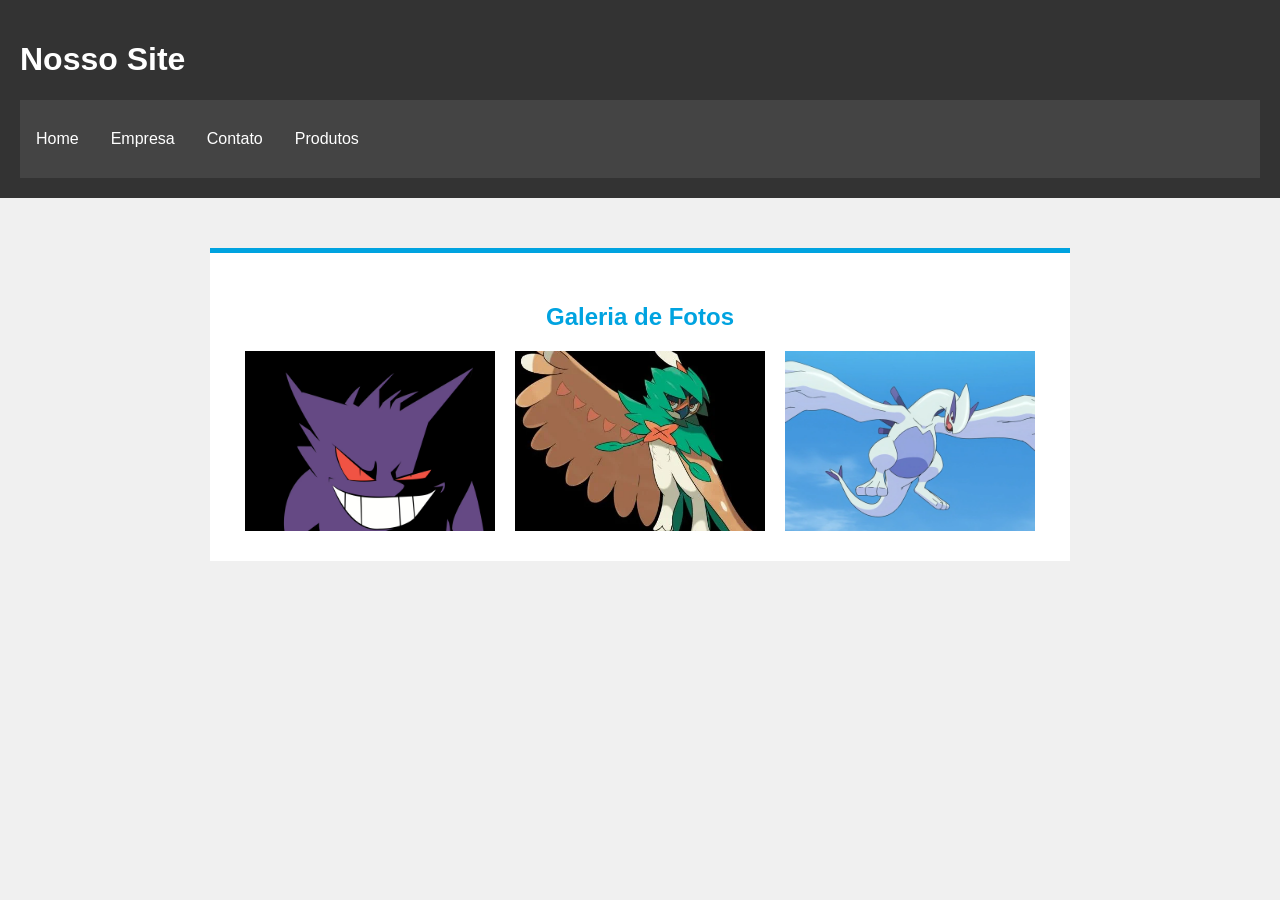
<file: index.html>
<!DOCTYPE html>
<html lang="en">
<head>
    <meta charset="UTF-8">
    <meta name="viewport" content="width=device-width, initial-scale=1.0">

    <title>Home</title>
    <link rel="stylesheet" href="style.css">
</head>
<body>
    <header>
        <div class="titulo">
            <h1>Nosso Site</h1>
        </div>
        <nav class="menu">
            <ul>
                <li><a href="#">Home</a></li>
                <li><a href="empresa.html">Empresa</a></li>
                <li><a href="contatos.html">Contato</a></li>
                <li><a href="produto.html">Produtos</a></li>
            </ul>
        </nav>
    </header>
    <main>
        <h2>Galeria de Fotos</h2>

        <div class="galeria">
    <img src="/img/gengar1.png" alt="">
    <img src="/img/hot-take-the-sm-animes-biggest-mistake-not-giving-ash-v0-aq4totmexmo81.png" alt="">
    <img src="/img/Lugia.png" alt="">
        </div>
    </main>
</body>
</html>
</file>
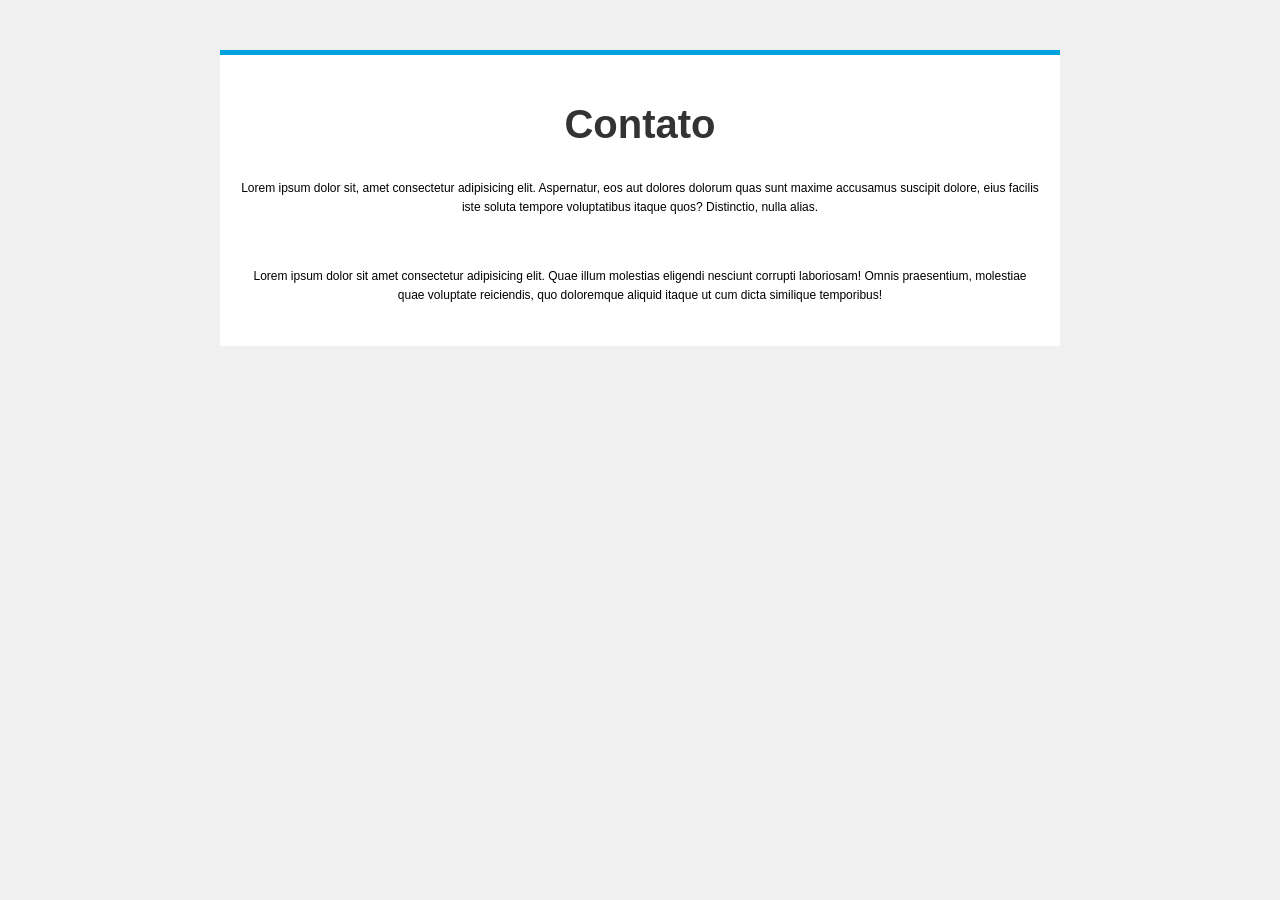
<file: Contato.html>
<!DOCTYPE html>
<html lang="en">
<head>
    <meta charset="UTF-8">
    <meta name="viewport" content="width=device-width, initial-scale=1.0">
    <link rel="stylesheet" href="style.css">
    <title>Contato</title>
</head>
<body>
    <main class="mainContato">
        <h1>Contato</h1>
            <p>Lorem ipsum dolor sit, amet consectetur adipisicing elit. Aspernatur, eos aut dolores dolorum quas sunt maxime accusamus suscipit dolore, eius facilis iste soluta tempore voluptatibus itaque quos? Distinctio, nulla alias.</p><br>
            <p>Lorem ipsum dolor sit amet consectetur adipisicing elit. Quae illum molestias eligendi nesciunt corrupti laboriosam! Omnis praesentium, molestiae quae voluptate reiciendis, quo doloremque aliquid itaque ut cum dicta similique temporibus!</p>
    </main>
</body>
</html>
</file>
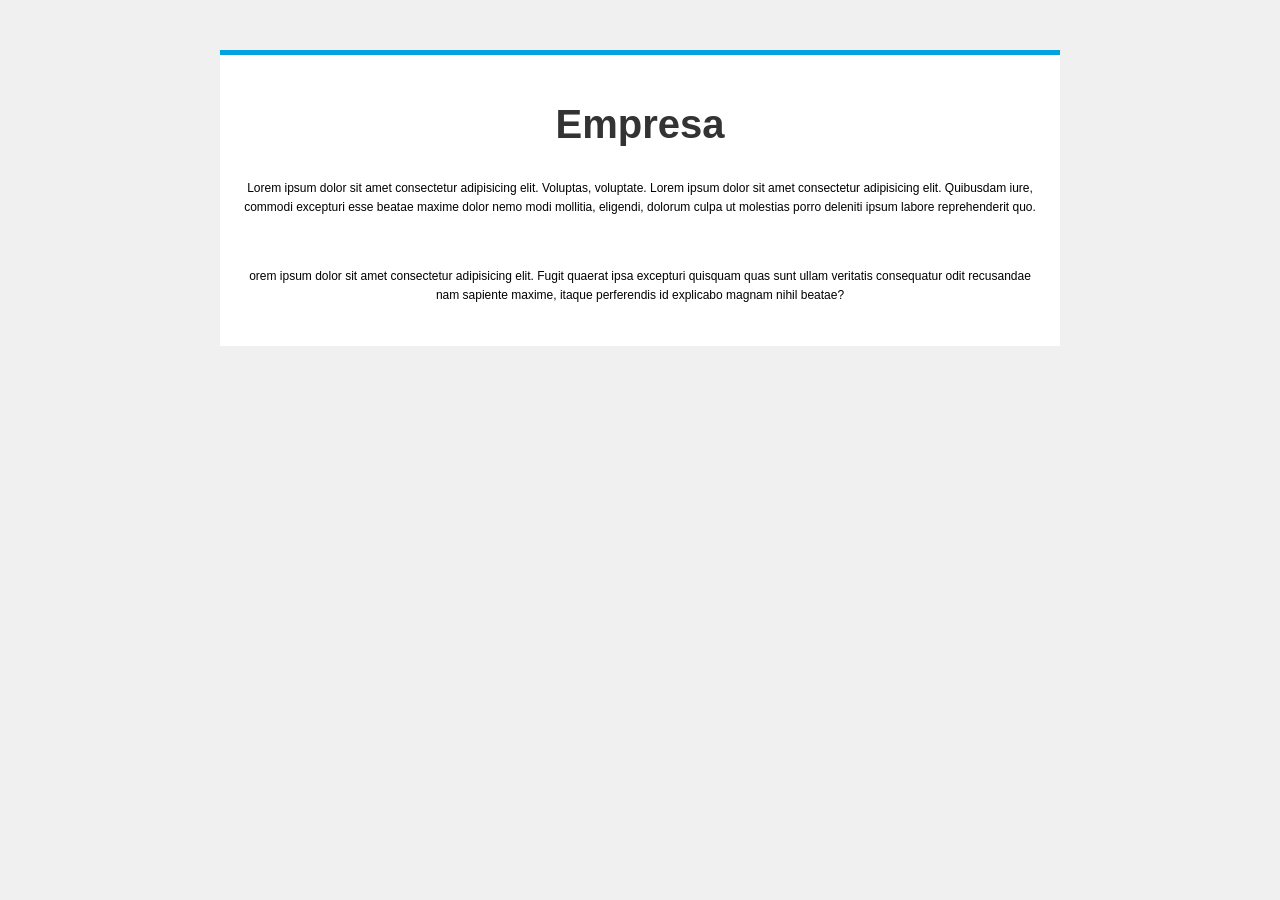
<file: empresa.html>
<!DOCTYPE html>
<html lang="en">
<head>
    <meta charset="UTF-8">
    <meta name="viewport" content="width=device-width, initial-scale=1.0">
    <title>Empresa</title>
    <link rel="stylesheet" href="style.css">
</head>
<body>
    <main class="mainEmpresa">
            <h1>Empresa</h1>
                <p>Lorem ipsum dolor sit amet consectetur adipisicing elit. Voluptas, voluptate.
                Lorem ipsum dolor sit amet consectetur adipisicing elit. Quibusdam iure, commodi excepturi esse beatae maxime dolor nemo modi mollitia, eligendi, dolorum culpa ut molestias porro deleniti ipsum labore reprehenderit quo.</p><br>
                <p>orem ipsum dolor sit amet consectetur adipisicing elit. Fugit quaerat ipsa excepturi quisquam quas sunt ullam veritatis consequatur odit recusandae nam sapiente maxime, itaque perferendis id explicabo magnam nihil beatae?
                </p>
    </main>
</body>
</html>
</file>
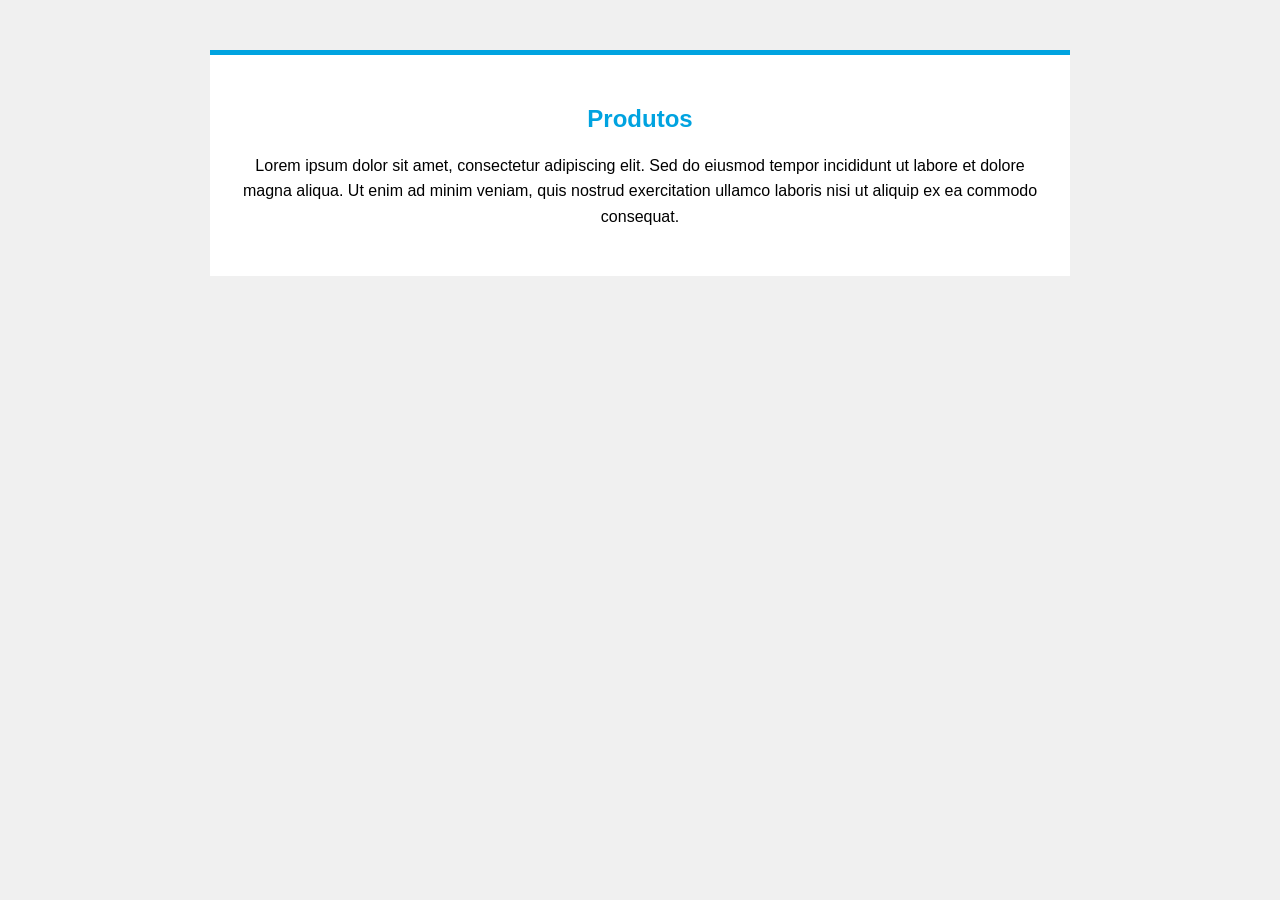
<file: produto.html>
<!DOCTYPE html>
<html lang="en">
<head>
    <meta charset="UTF-8">
    <meta name="viewport" content="width=device-width, initial-scale=1.0">
    <title>Produtos</title>
    <link rel="stylesheet" href="style.css">
</head>

<body>

    <main>
        <h2>Produtos</h2>

        <p>
            Lorem ipsum dolor sit amet, consectetur adipiscing elit. 
            Sed do eiusmod tempor incididunt ut labore et dolore magna aliqua. 
            Ut enim ad minim veniam, quis nostrud exercitation ullamco laboris 
            nisi ut aliquip ex ea commodo consequat.
        </p>
    </main>

</body>
</html>
</file>
<file: style.css>
.mainEmpresa {
    display: flex;
    flex-direction: column;
    align-items: center;
    justify-content: center;
    padding: 20px;
}

.mainEmpresa h1 {
    font-size: 2.5em;
    margin-bottom: 20px;
    color: #333;
}

.mainEmpresa p {
    font-size: 12px;
    margin-bottom: 20px;
    text-align: center;
}

.mainContato {
    display: flex;
    flex-direction: column;
    align-items: center;
    justify-content: center;
    padding: 20px;
}

.mainContato h1 {
    font-size: 2.5em;
    margin-bottom: 20px;
    color: #333;
}

.mainContato p {
    font-size: 12px;
    margin-bottom: 20px;
    text-align: center;
}


main{
    background-color: #ffffff; /* branco */
    color: #000000; /* preto */
    max-width: 800px;
    margin: 50px auto;
    padding: 30px;
    border-top: 5px solid #00A3E0; /* azul */
    text-align: center;
}

main h2{
    color: #00A3E0; /* azul */
}

main p{
    line-height: 1.6;
}

.galeria {
    display: flex;          
    justify-content: center; 
    gap: 20px;              
}

.galeria img {
    width: 250px;
    height: 180px;
    object-fit: cover;
}
.footer{
    background-color: #000000; /* preto */
    color: #ffffff; /* branco */
    text-align: center;
    padding: 15px;
    border-top: 4px solid #00A3E0; /* azul */
}
body{
    background-color: #f0f0f0;
    font-family: Arial, sans-serif;
    margin: 0;
    padding: 0;
}

header {
    background-color: #333;
    color: white;
    padding: 20px;
    text-align: left;
}
nav {
    background-color: #444;
    overflow: hidden;
}

nav a {
    float: left;
    display: block;
    color: white;
    text-align: center;
    padding: 14px 16px;
    text-decoration: none;
}

nav a:hover {
    background-color: #ddd;
    color: black;
}

ul {
    display: flex;
    list-style-type: none;
    padding: 0;

}
</file>
